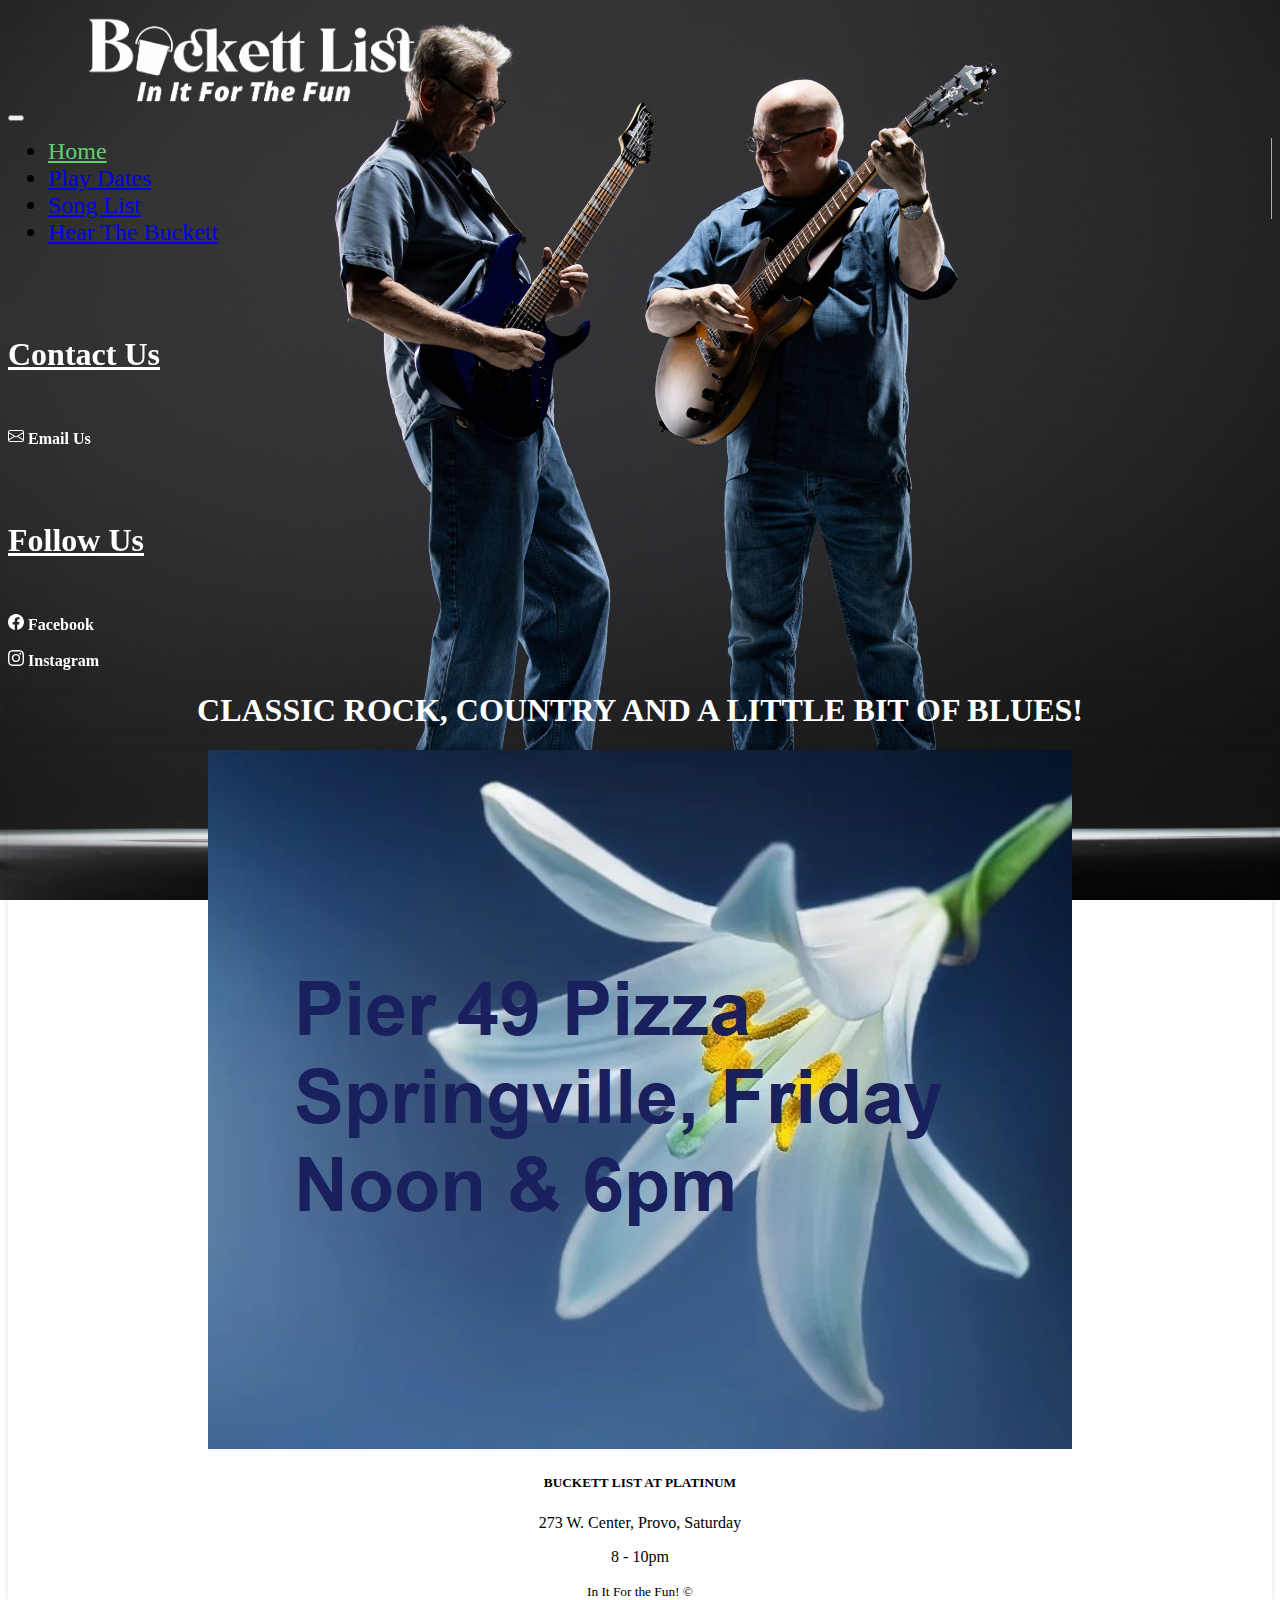
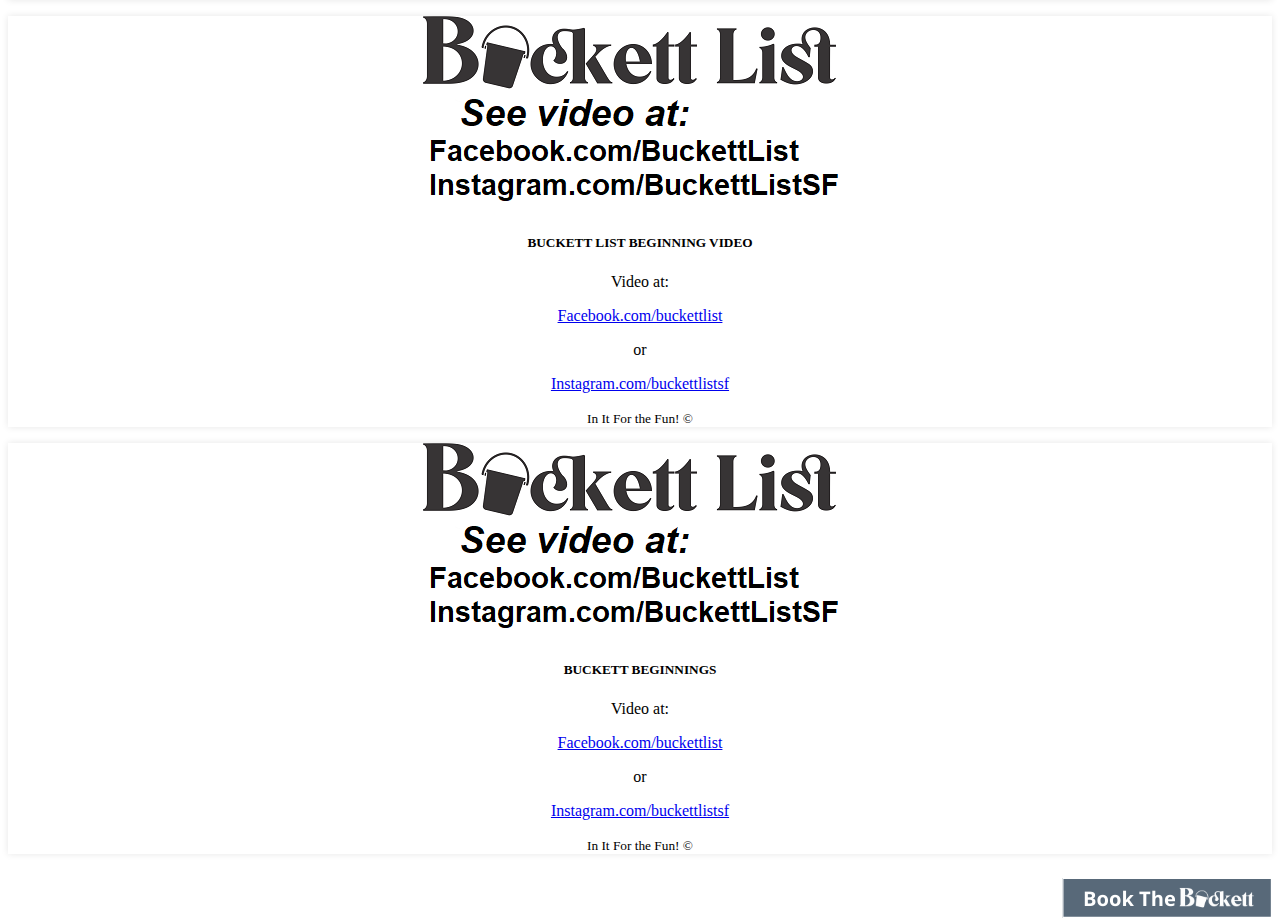
<file: index.html>
<!DOCTYPE html>

<html lang="en-US">
    <head>
        <meta charset="UTF-8">
        <title>Buckett List</title>
        <link rel="stylesheet" id="main_css" href="css/index.css" media="all">
        <script src="js/index.js"></script>
        <link href="https://cdn.jsdelivr.net/npm/bootstrap@5.3.0-alpha1/dist/css/bootstrap.min.css" rel="stylesheet" integrity="sha384-GLhlTQ8iRABdZLl6O3oVMWSktQOp6b7In1Zl3/Jr59b6EGGoI1aFkw7cmDA6j6gD" crossorigin="anonymous">
        <script src="https://cdn.jsdelivr.net/npm/bootstrap@5.3.0-alpha1/dist/js/bootstrap.bundle.min.js" integrity="sha384-w76AqPfDkMBDXo30jS1Sgez6pr3x5MlQ1ZAGC+nuZB+EYdgRZgiwxhTBTkF7CXvN" crossorigin="anonymous"></script>
    </head>
    <body>
        <nav class="navbar navbar-expand-lg" data-bs-theme="dark">
            <div class="container-fluid">
                <button class="navbar-toggler" type="button" data-bs-toggle="collapse" data-bs-target="#mainNavbar" aria-controls="mainNavbar" aria-expanded="false" aria-label="Toggle navigation">
                    <span class="navbar-toggler-icon"></span>
                </button>
              <a class="navbar-brand" href="#">
                <img width="454" height="110" src="img/In_It_For_The_Fun_-_Indented_and_Italicized-removebg-preview.png">
              </a>
              <div class="collapse navbar-collapse" id="mainNavbar">
                <ul class="navbar-nav me-auto mb-2 mb-lg-0">
                  <li class="nav-item">
                    <a class="nav-link active" aria-current="page" href="#">Home</a>
                  </li>
                  <li class="nav-item">
                    <a class="nav-link" href="come-see-us.html">Play Dates</a>
                  </li>
                  <li class="nav-item">
                    <a class="nav-link" href="song-list.html">Song List</a>
                  </li>
                  <li class="nav-item">
                    <a class="nav-link" href="demos.html">Hear The Buckett</a>
                  </li>
                </ul>
              </div>
            </div>
          </nav>

          <div class="container">
            <div class="row">
                <div class="col-md-3">
                    <div class="sticky-div">
                        <h1>Contact Us</h1>

                        <br>

                        <p>
                            <svg xmlns="http://www.w3.org/2000/svg" width="16" height="16" fill="currentColor" class="bi bi-envelope" viewBox="0 0 16 16">
                            <path d="M0 4a2 2 0 0 1 2-2h12a2 2 0 0 1 2 2v8a2 2 0 0 1-2 2H2a2 2 0 0 1-2-2V4Zm2-1a1 1 0 0 0-1 1v.217l7 4.2 7-4.2V4a1 1 0 0 0-1-1H2Zm13 2.383-4.708 2.825L15 11.105V5.383Zm-.034 6.876-5.64-3.471L8 9.583l-1.326-.795-5.64 3.47A1 1 0 0 0 2 13h12a1 1 0 0 0 .966-.741ZM1 11.105l4.708-2.897L1 5.383v5.722Z"/>
                            </svg>
                            <a class="contact-link" href="mailto:buckettlistsf@gmail.com">Email Us</a>
                        </p>

                        <br><br>

                        <h1>Follow Us</h1>

                        <br>    

                        <p>
                            <svg xmlns="http://www.w3.org/2000/svg" width="16" height="16" fill="currentColor" class="bi bi-facebook" viewBox="0 0 16 16">
                            <path d="M16 8.049c0-4.446-3.582-8.05-8-8.05C3.58 0-.002 3.603-.002 8.05c0 4.017 2.926 7.347 6.75 7.951v-5.625h-2.03V8.05H6.75V6.275c0-2.017 1.195-3.131 3.022-3.131.876 0 1.791.157 1.791.157v1.98h-1.009c-.993 0-1.303.621-1.303 1.258v1.51h2.218l-.354 2.326H9.25V16c3.824-.604 6.75-3.934 6.75-7.951z"/>
                            </svg>
                            <a class="contact-link" href="https://www.facebook.com/BuckettList">Facebook</a>
                        </p>

                        <p>
                            <svg xmlns="http://www.w3.org/2000/svg" width="16" height="16" fill="currentColor" class="bi bi-instagram" viewBox="0 0 16 16">
                            <path d="M8 0C5.829 0 5.556.01 4.703.048 3.85.088 3.269.222 2.76.42a3.917 3.917 0 0 0-1.417.923A3.927 3.927 0 0 0 .42 2.76C.222 3.268.087 3.85.048 4.7.01 5.555 0 5.827 0 8.001c0 2.172.01 2.444.048 3.297.04.852.174 1.433.372 1.942.205.526.478.972.923 1.417.444.445.89.719 1.416.923.51.198 1.09.333 1.942.372C5.555 15.99 5.827 16 8 16s2.444-.01 3.298-.048c.851-.04 1.434-.174 1.943-.372a3.916 3.916 0 0 0 1.416-.923c.445-.445.718-.891.923-1.417.197-.509.332-1.09.372-1.942C15.99 10.445 16 10.173 16 8s-.01-2.445-.048-3.299c-.04-.851-.175-1.433-.372-1.941a3.926 3.926 0 0 0-.923-1.417A3.911 3.911 0 0 0 13.24.42c-.51-.198-1.092-.333-1.943-.372C10.443.01 10.172 0 7.998 0h.003zm-.717 1.442h.718c2.136 0 2.389.007 3.232.046.78.035 1.204.166 1.486.275.373.145.64.319.92.599.28.28.453.546.598.92.11.281.24.705.275 1.485.039.843.047 1.096.047 3.231s-.008 2.389-.047 3.232c-.035.78-.166 1.203-.275 1.485a2.47 2.47 0 0 1-.599.919c-.28.28-.546.453-.92.598-.28.11-.704.24-1.485.276-.843.038-1.096.047-3.232.047s-2.39-.009-3.233-.047c-.78-.036-1.203-.166-1.485-.276a2.478 2.478 0 0 1-.92-.598 2.48 2.48 0 0 1-.6-.92c-.109-.281-.24-.705-.275-1.485-.038-.843-.046-1.096-.046-3.233 0-2.136.008-2.388.046-3.231.036-.78.166-1.204.276-1.486.145-.373.319-.64.599-.92.28-.28.546-.453.92-.598.282-.11.705-.24 1.485-.276.738-.034 1.024-.044 2.515-.045v.002zm4.988 1.328a.96.96 0 1 0 0 1.92.96.96 0 0 0 0-1.92zm-4.27 1.122a4.109 4.109 0 1 0 0 8.217 4.109 4.109 0 0 0 0-8.217zm0 1.441a2.667 2.667 0 1 1 0 5.334 2.667 2.667 0 0 1 0-5.334z"/>
                            </svg>
                            <a class="contact-link" href="https://www.instagram.com/BuckettListSF">Instagram</a>
                        </p>
                    </div>
                </div>

                <div class="col-md-6 center">

                    <div class="card text-bg-dark">
                        <div class="card-body">
                            <h1 class="center no-underline">CLASSIC ROCK, COUNTRY AND A LITTLE BIT OF BLUES!</h1>
                        </div>
                    </div>

                     <div class="card mb-3 col-md-12 event-post">
                        <div class="row g-0">
                          <div class="col-md-4">
                            <img src="img/Buckett-Spring2.jpg" class="img-fluid rounded-start" alt="...">
                          </div>
                          <div class="col-md-8">
                            <div class="card-body">
                              <h5 class="card-title">BUCKETT LIST AT PLATINUM</h5>
                              <p class="card-text">273 W. Center, Provo, Saturday</p>
                              <p class="card-text">8 - 10pm</p>
                              <p class="card-text"><small>In It For the Fun! &copy;</small></p>
                            </div>
                          </div>
                        </div>
                    </div>
                    
                    <div class="card mb-3 col-md-12 event-post">
                        <div class="row g-0">
                          <div class="col-md-4">
                            <img src="img/buckett-listSM-black.png" class="img-fluid rounded-start" alt="...">
                          </div>
                          <div class="col-md-8">
                            <div class="card-body">
                              <h5 class="card-title">BUCKETT LIST BEGINNING VIDEO</h5>
                              <p class="card-text">Video at:</p>
                              <p class="card-text"><a href="https://www.facebook.com/BuckettList">Facebook.com/buckettlist</a></p>
                              <p class="card-text">or</p>
                              <p class="card-text"><a href="https://www.instagram.com/BuckettListSF">Instagram.com/buckettlistsf</a></p>
                              <p class="card-text"><small>In It For the Fun! &copy;</small></p>
                            </div>
                          </div>
                        </div>
                    </div>

                    <div class="card mb-3 col-md-12 event-post">
                        <div class="row g-0">
                          <div class="col-md-4">
                            <img src="img/buckett-listSM-black.png" class="img-fluid rounded-start" alt="...">
                          </div>
                          <div class="col-md-8">
                            <div class="card-body">
                              <h5 class="card-title">BUCKETT BEGINNINGS</h5>
                              <p class="card-text">Video at:</p>
                              <p class="card-text"><a href="https://www.facebook.com/BuckettList">Facebook.com/buckettlist</a></p>
                              <p class="card-text">or</p>
                              <p class="card-text"><a href="https://www.instagram.com/BuckettListSF">Instagram.com/buckettlistsf</a></p>
                              <p class="card-text"><small>In It For the Fun! &copy;</small></p>
                            </div>
                          </div>
                        </div>
                    </div>
                    
                </div>

                <div class="col-md-3">
                    <div class="sticky-div">
                        <a href="book-the-buckett.html" class="mb-5" style="float:right;margin-top:0.5em;">
                            <img width="210" height="40" src="img/Book-The-Buckett-Btn-blue.png">
                        </a>
                        <!--
                        <div class="card mb-3 col-md-12 event-post">
                            <div class="row g-0">
                              <div class="col-md-4">
                                <img src="img/Alex-111522.jpg" class="img-fluid rounded-start" alt="...">
                              </div>
                              <div class="col-md-8">
                                <div class="card-body">
                                  <h5 class="card-title">OPEN MIC, BLACK JACK’S</h5>
                                  <p class="card-text">RETURNING IN SEPT.</p>
                                <p class="card-text"><small>In It For the Fun! &copy;</small></p>
                                </div>
                              </div>
                            </div>
                             -->
                        </div>
                    </div>
                </div>
            </div>
          </div>
    </body>
</html>
</file>
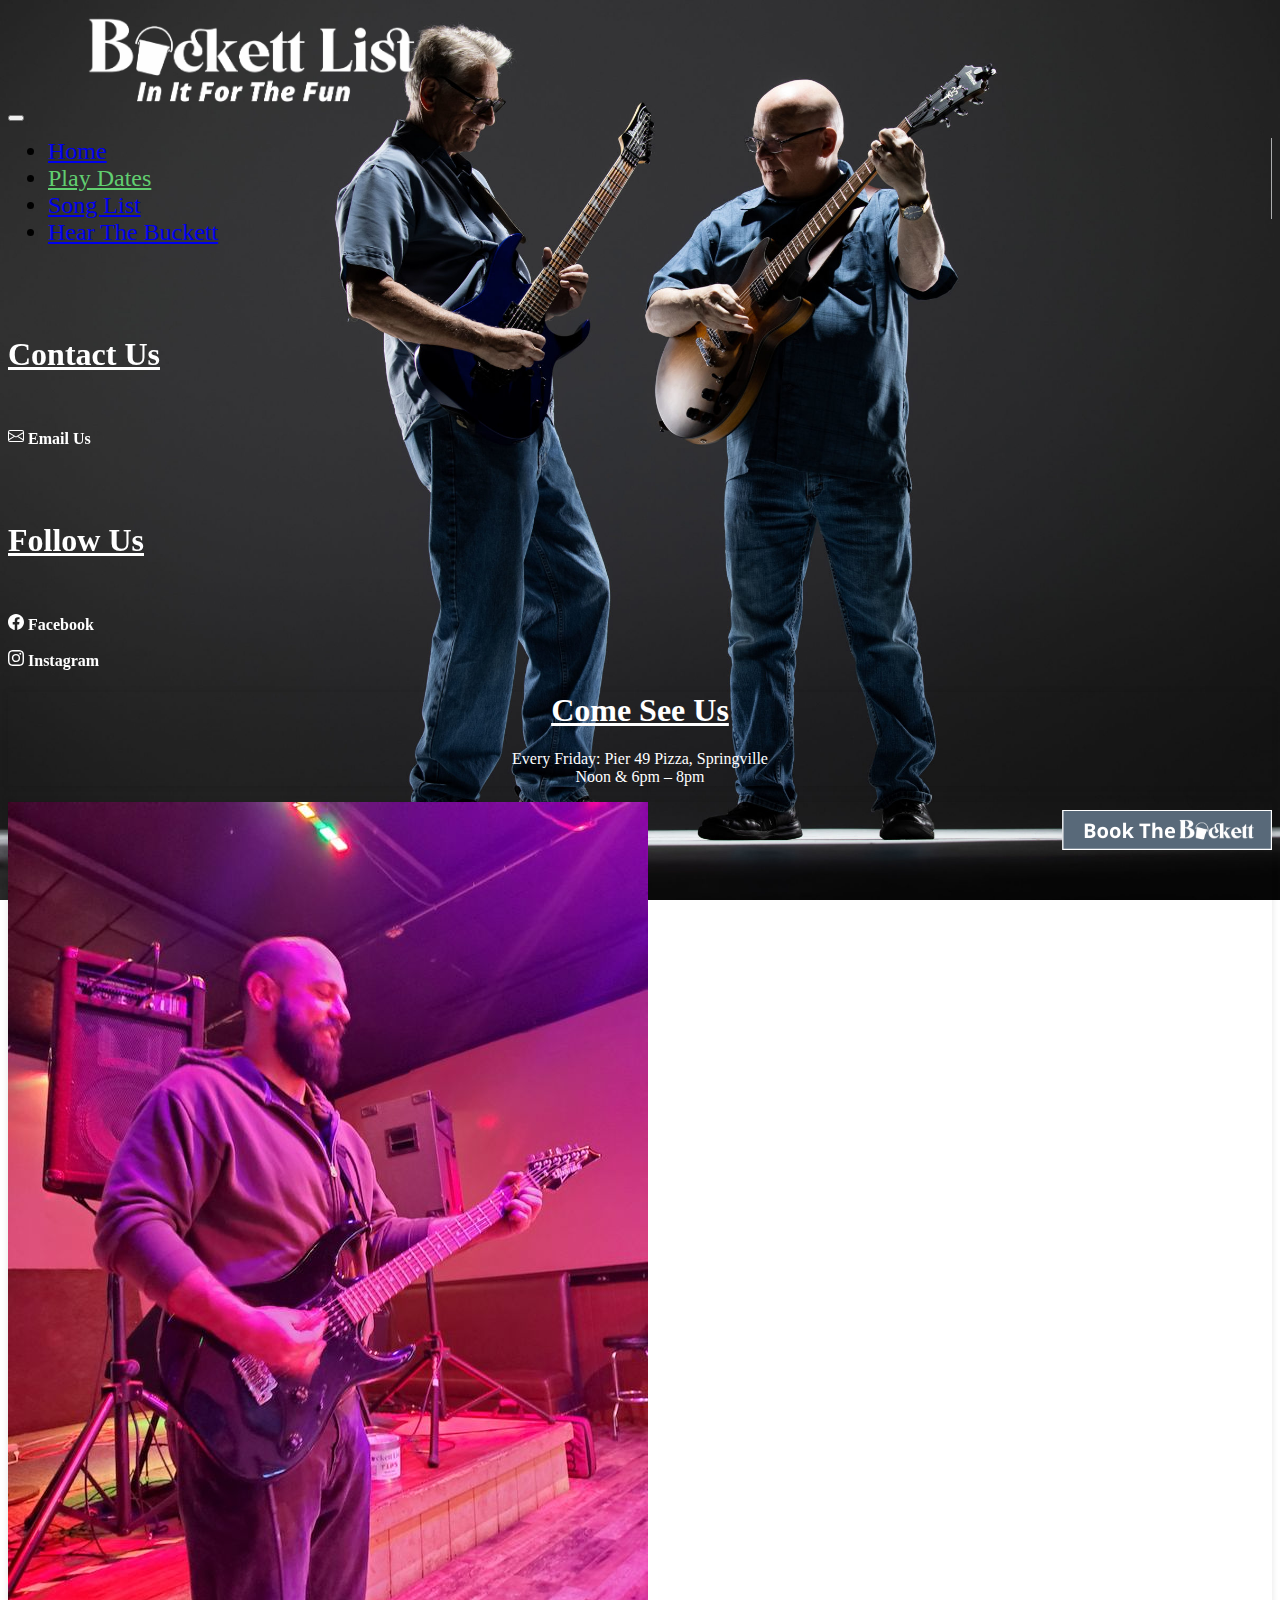
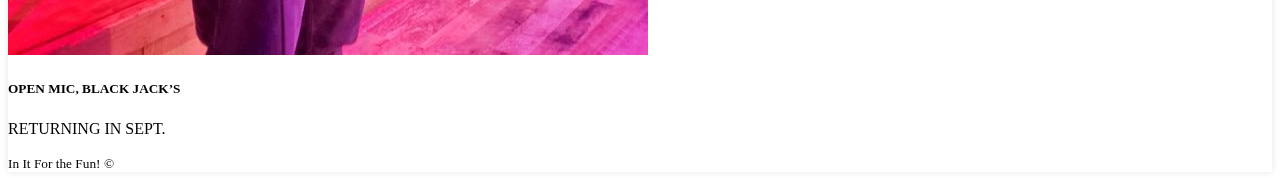
<file: come-see-us.html>
<!DOCTYPE html>

<html lang="en-US">
    <head>
        <meta charset="UTF-8">
        <title>Buckett List</title>
        <link rel="stylesheet" id="main_css" href="css/index.css" media="all">
        <script src="js/index.js"></script>
        <link href="https://cdn.jsdelivr.net/npm/bootstrap@5.3.0-alpha1/dist/css/bootstrap.min.css" rel="stylesheet" integrity="sha384-GLhlTQ8iRABdZLl6O3oVMWSktQOp6b7In1Zl3/Jr59b6EGGoI1aFkw7cmDA6j6gD" crossorigin="anonymous">
        <script src="https://cdn.jsdelivr.net/npm/bootstrap@5.3.0-alpha1/dist/js/bootstrap.bundle.min.js" integrity="sha384-w76AqPfDkMBDXo30jS1Sgez6pr3x5MlQ1ZAGC+nuZB+EYdgRZgiwxhTBTkF7CXvN" crossorigin="anonymous"></script>
    </head>
    <body>
        <nav class="navbar navbar-expand-lg" data-bs-theme="dark">
            <div class="container-fluid">
                <button class="navbar-toggler" type="button" data-bs-toggle="collapse" data-bs-target="#mainNavbar" aria-controls="mainNavbar" aria-expanded="false" aria-label="Toggle navigation">
                    <span class="navbar-toggler-icon"></span>
                </button>
              <a class="navbar-brand" href="#">
                <img width="454" height="110" src="img/In_It_For_The_Fun_-_Indented_and_Italicized-removebg-preview.png">
              </a>
              <div class="collapse navbar-collapse" id="mainNavbar">
                <ul class="navbar-nav me-auto mb-2 mb-lg-0">
                  <li class="nav-item">
                    <a class="nav-link" aria-current="page" href="index.html">Home</a>
                  </li>
                  <li class="nav-item">
                    <a class="nav-link active" href="#">Play Dates</a>
                  </li>
                  <li class="nav-item">
                    <a class="nav-link" href="song-list.html">Song List</a>
                  </li>
                  <li class="nav-item">
                    <a class="nav-link" href="demos.html">Hear The Buckett</a>
                  </li>
                </ul>
              </div>
            </div>
          </nav>

          <div class="container">
            <div class="row">
                <div class="col-md-3">
                  <div class="sticky-div">
                    <h1>Contact Us</h1>

                    <br>

                    <p>
                        <svg xmlns="http://www.w3.org/2000/svg" width="16" height="16" fill="currentColor" class="bi bi-envelope" viewBox="0 0 16 16">
                        <path d="M0 4a2 2 0 0 1 2-2h12a2 2 0 0 1 2 2v8a2 2 0 0 1-2 2H2a2 2 0 0 1-2-2V4Zm2-1a1 1 0 0 0-1 1v.217l7 4.2 7-4.2V4a1 1 0 0 0-1-1H2Zm13 2.383-4.708 2.825L15 11.105V5.383Zm-.034 6.876-5.64-3.471L8 9.583l-1.326-.795-5.64 3.47A1 1 0 0 0 2 13h12a1 1 0 0 0 .966-.741ZM1 11.105l4.708-2.897L1 5.383v5.722Z"/>
                        </svg>
                        <a class="contact-link" href="mailto:buckettlistsf@gmail.com">Email Us</a>
                    </p>

                    <br><br>

                    <h1>Follow Us</h1>

                    <br>    

                    <p>
                        <svg xmlns="http://www.w3.org/2000/svg" width="16" height="16" fill="currentColor" class="bi bi-facebook" viewBox="0 0 16 16">
                        <path d="M16 8.049c0-4.446-3.582-8.05-8-8.05C3.58 0-.002 3.603-.002 8.05c0 4.017 2.926 7.347 6.75 7.951v-5.625h-2.03V8.05H6.75V6.275c0-2.017 1.195-3.131 3.022-3.131.876 0 1.791.157 1.791.157v1.98h-1.009c-.993 0-1.303.621-1.303 1.258v1.51h2.218l-.354 2.326H9.25V16c3.824-.604 6.75-3.934 6.75-7.951z"/>
                        </svg>
                        <a class="contact-link" href="https://www.facebook.com/BuckettList">Facebook</a>
                    </p>

                    <p>
                        <svg xmlns="http://www.w3.org/2000/svg" width="16" height="16" fill="currentColor" class="bi bi-instagram" viewBox="0 0 16 16">
                        <path d="M8 0C5.829 0 5.556.01 4.703.048 3.85.088 3.269.222 2.76.42a3.917 3.917 0 0 0-1.417.923A3.927 3.927 0 0 0 .42 2.76C.222 3.268.087 3.85.048 4.7.01 5.555 0 5.827 0 8.001c0 2.172.01 2.444.048 3.297.04.852.174 1.433.372 1.942.205.526.478.972.923 1.417.444.445.89.719 1.416.923.51.198 1.09.333 1.942.372C5.555 15.99 5.827 16 8 16s2.444-.01 3.298-.048c.851-.04 1.434-.174 1.943-.372a3.916 3.916 0 0 0 1.416-.923c.445-.445.718-.891.923-1.417.197-.509.332-1.09.372-1.942C15.99 10.445 16 10.173 16 8s-.01-2.445-.048-3.299c-.04-.851-.175-1.433-.372-1.941a3.926 3.926 0 0 0-.923-1.417A3.911 3.911 0 0 0 13.24.42c-.51-.198-1.092-.333-1.943-.372C10.443.01 10.172 0 7.998 0h.003zm-.717 1.442h.718c2.136 0 2.389.007 3.232.046.78.035 1.204.166 1.486.275.373.145.64.319.92.599.28.28.453.546.598.92.11.281.24.705.275 1.485.039.843.047 1.096.047 3.231s-.008 2.389-.047 3.232c-.035.78-.166 1.203-.275 1.485a2.47 2.47 0 0 1-.599.919c-.28.28-.546.453-.92.598-.28.11-.704.24-1.485.276-.843.038-1.096.047-3.232.047s-2.39-.009-3.233-.047c-.78-.036-1.203-.166-1.485-.276a2.478 2.478 0 0 1-.92-.598 2.48 2.48 0 0 1-.6-.92c-.109-.281-.24-.705-.275-1.485-.038-.843-.046-1.096-.046-3.233 0-2.136.008-2.388.046-3.231.036-.78.166-1.204.276-1.486.145-.373.319-.64.599-.92.28-.28.546-.453.92-.598.282-.11.705-.24 1.485-.276.738-.034 1.024-.044 2.515-.045v.002zm4.988 1.328a.96.96 0 1 0 0 1.92.96.96 0 0 0 0-1.92zm-4.27 1.122a4.109 4.109 0 1 0 0 8.217 4.109 4.109 0 0 0 0-8.217zm0 1.441a2.667 2.667 0 1 1 0 5.334 2.667 2.667 0 0 1 0-5.334z"/>
                        </svg>
                        <a class="contact-link" href="https://www.instagram.com/BuckettListSF">Instagram</a>
                    </p>
                  </div>
                </div>

                <div class="col-md-6">
                  <div class="card text-bg-dark">
                    <div class="card-body">
                        <h1 class="center">Come See Us</h1>
                        <p class="center">
                          Every Friday: Pier 49 Pizza, Springville
                          <br>
                          Noon & 6pm – 8pm
                        </p>
                    </div>
                  </div>
                </div>

                <div class="col-md-3">
                  <div class="sticky-div">
                    <a href="book-the-buckett.html" class="mb-5" style="float:right;margin-top:0.5em;">
                        <img width="210" height="40" src="img/Book-The-Buckett-Btn-blue.png">
                    </a>

                    <div class="card mb-3 col-md-12 event-post">
                        <div class="row g-0">
                          <div class="col-md-4">
                            <img src="img/Alex-111522.jpg" class="img-fluid rounded-start" alt="...">
                          </div>
                          <div class="col-md-8">
                            <div class="card-body">
                              <h5 class="card-title">OPEN MIC, BLACK JACK’S</h5>
                              <p class="card-text">RETURNING IN SEPT.</p>
                            <p class="card-text"><small>In It For the Fun! &copy;</small></p>
                            </div>
                          </div>
                        </div>
                    </div>
                  </div>
                </div>
            </div>
          </div>
    </body>
</html>
</file>
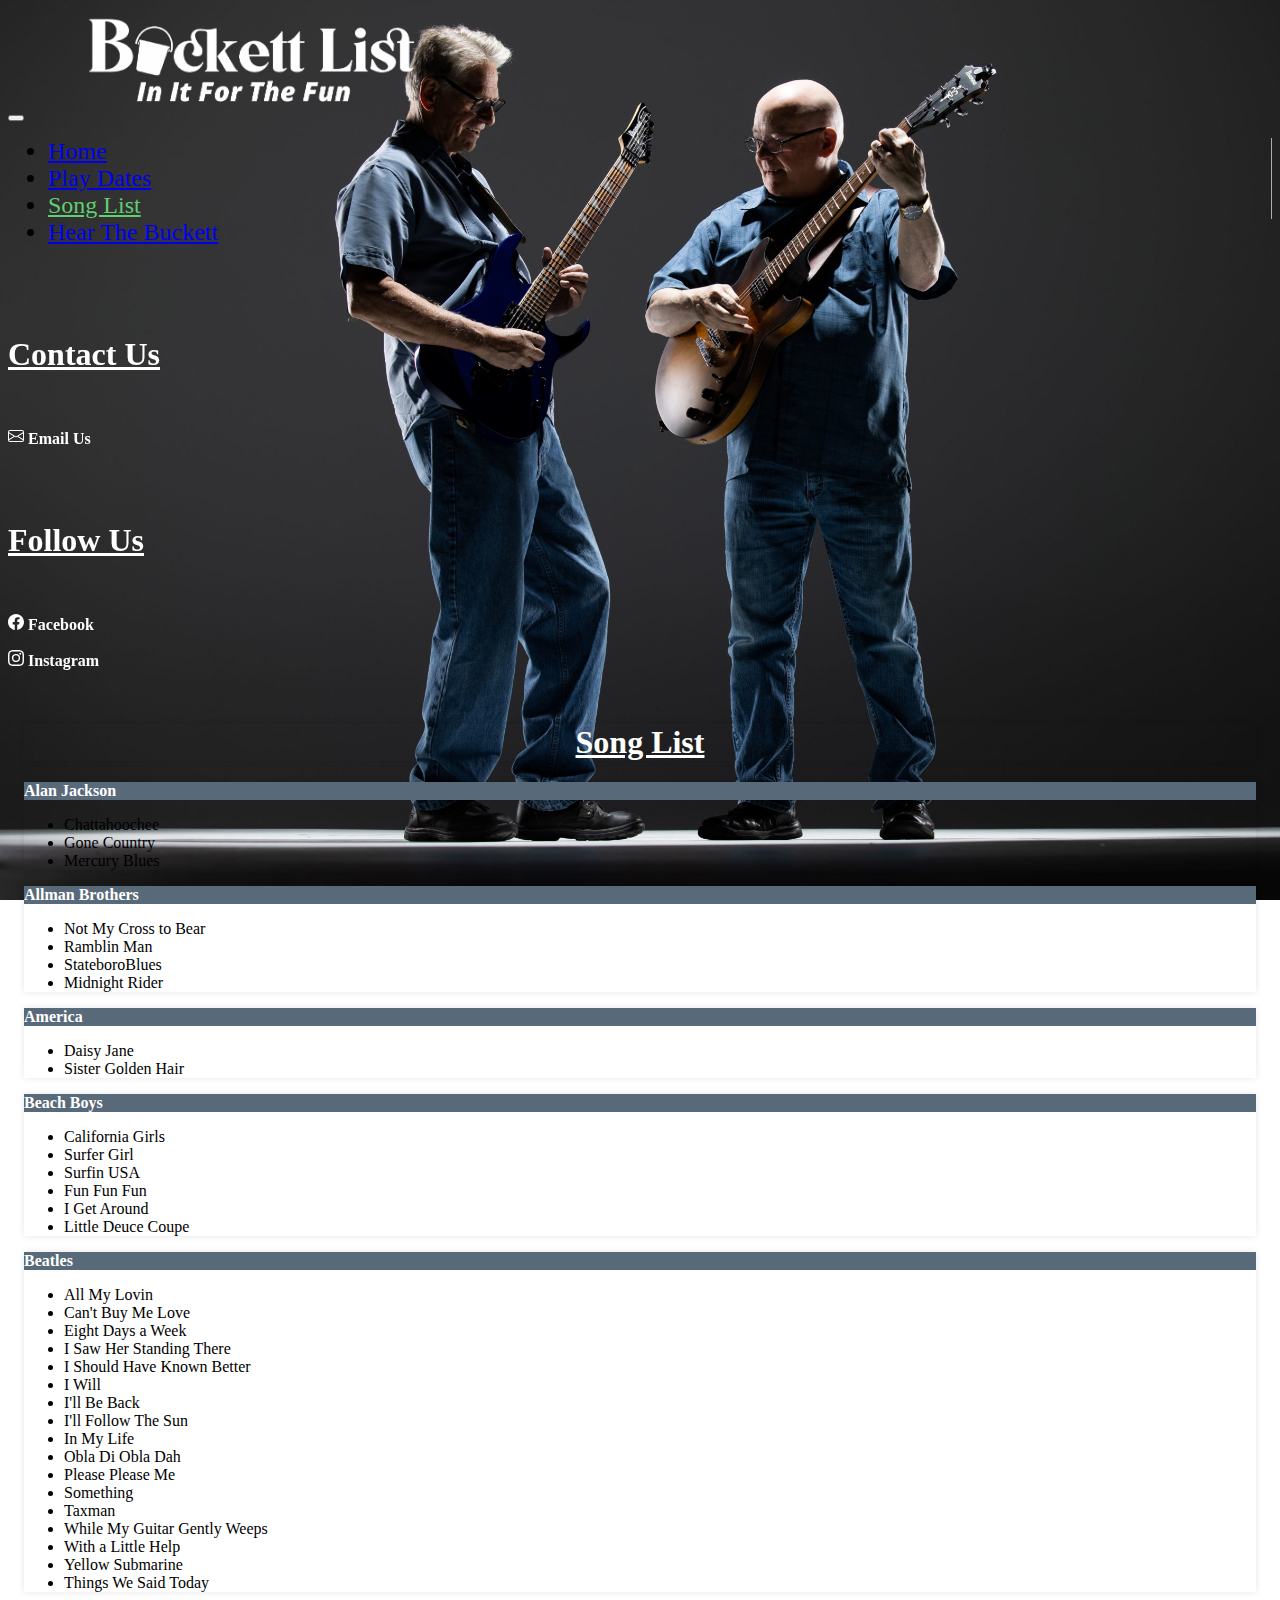
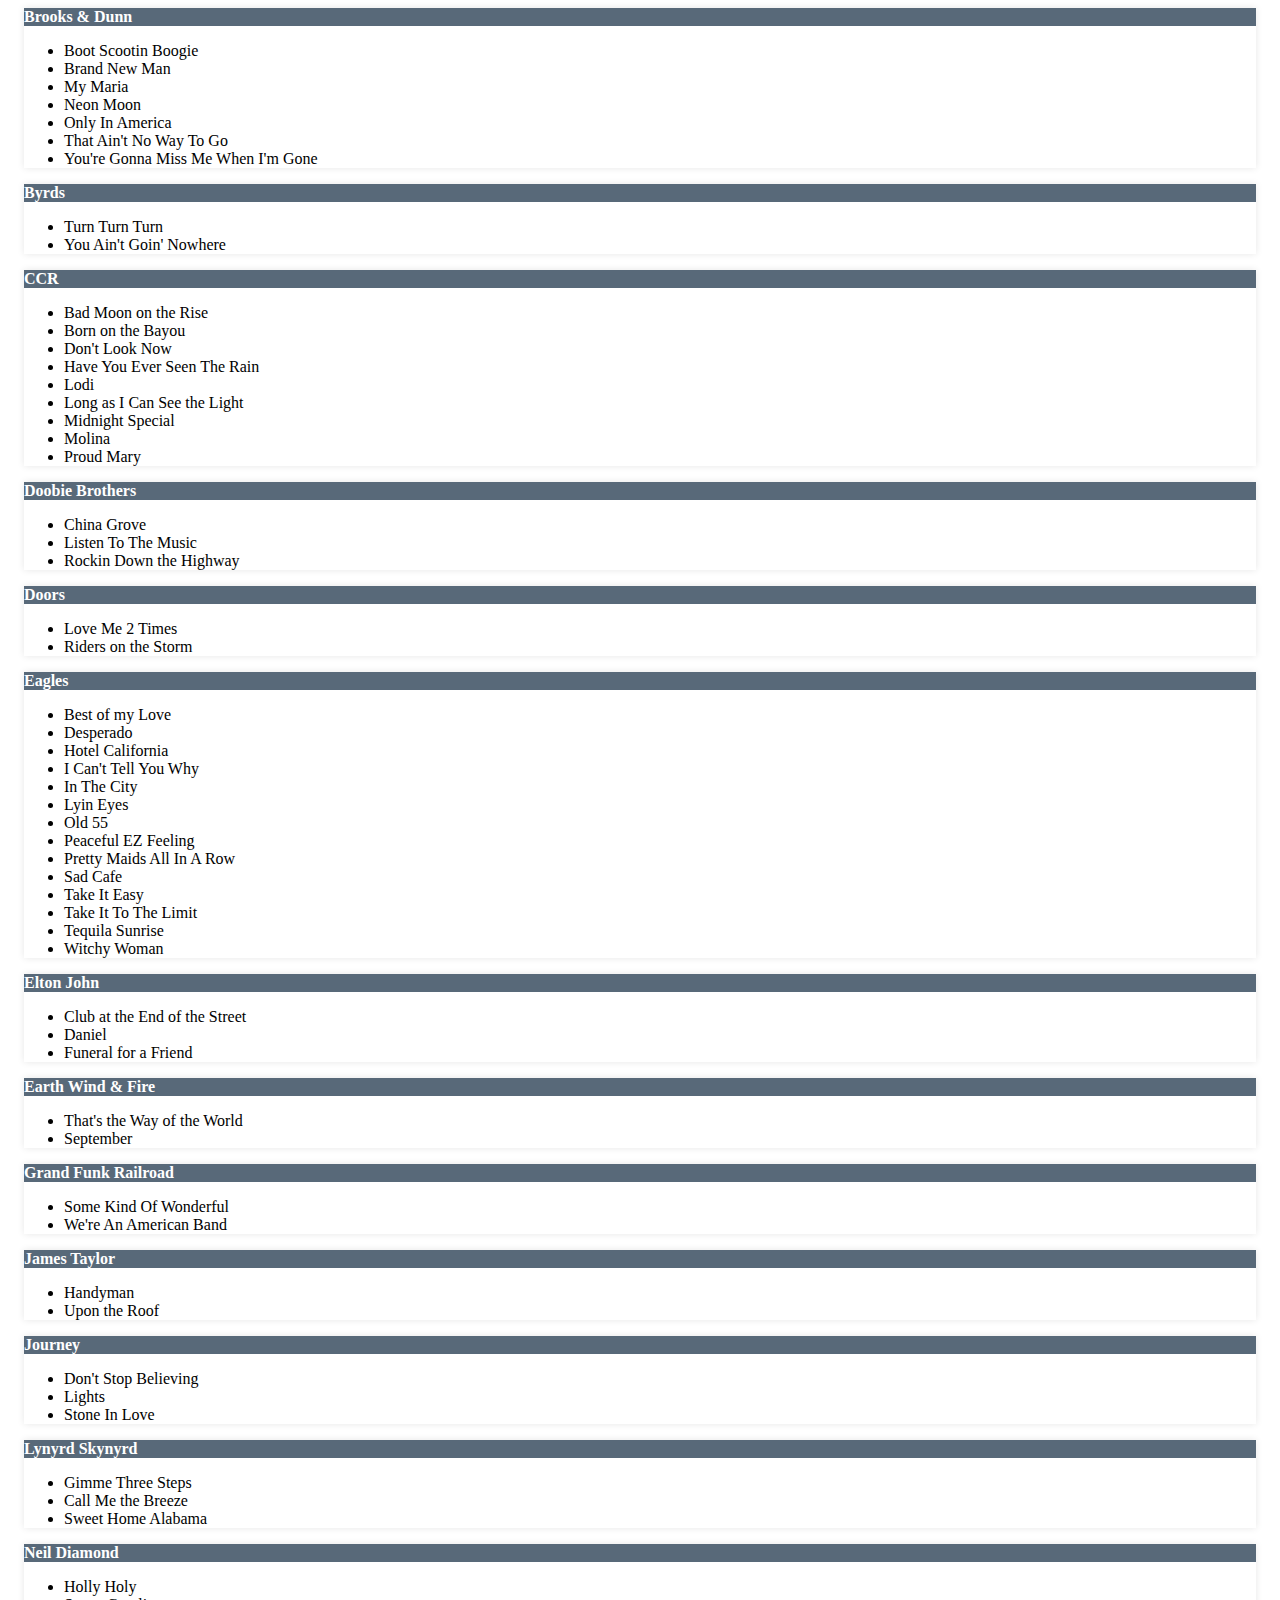
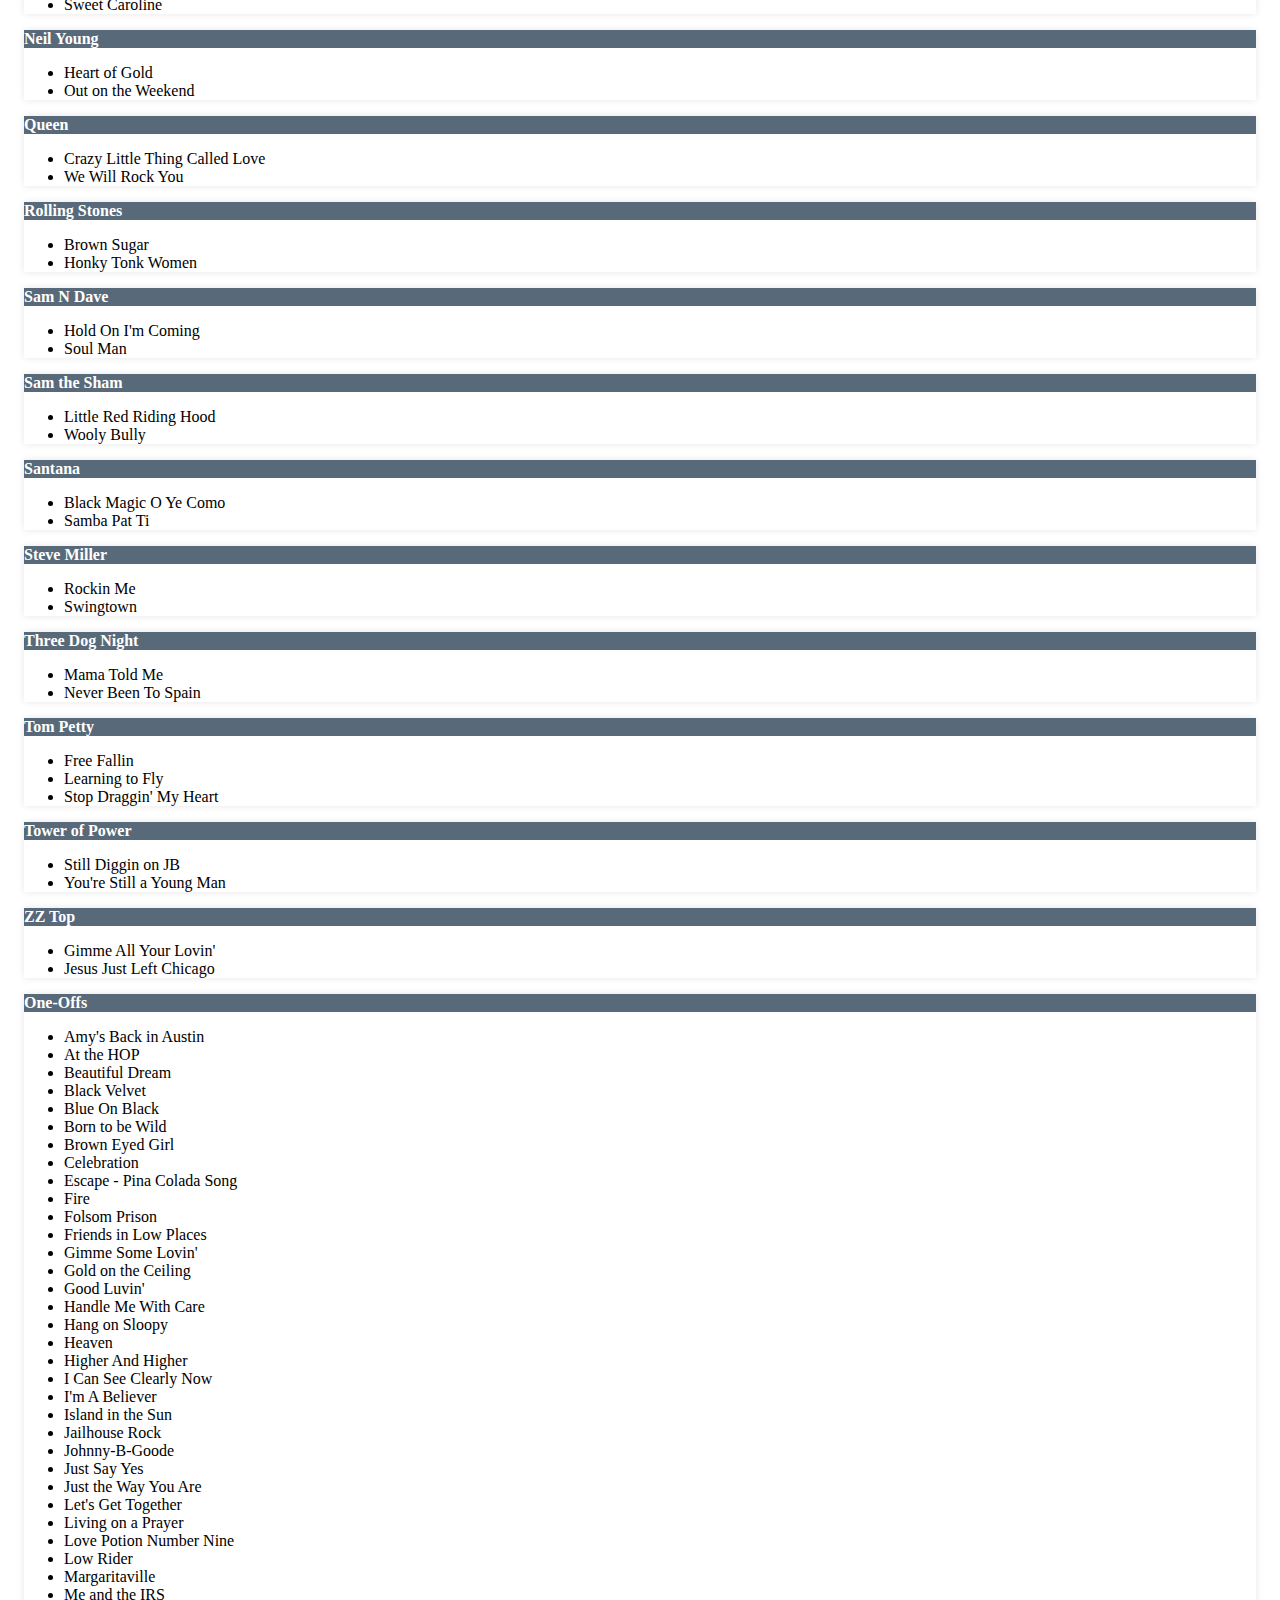
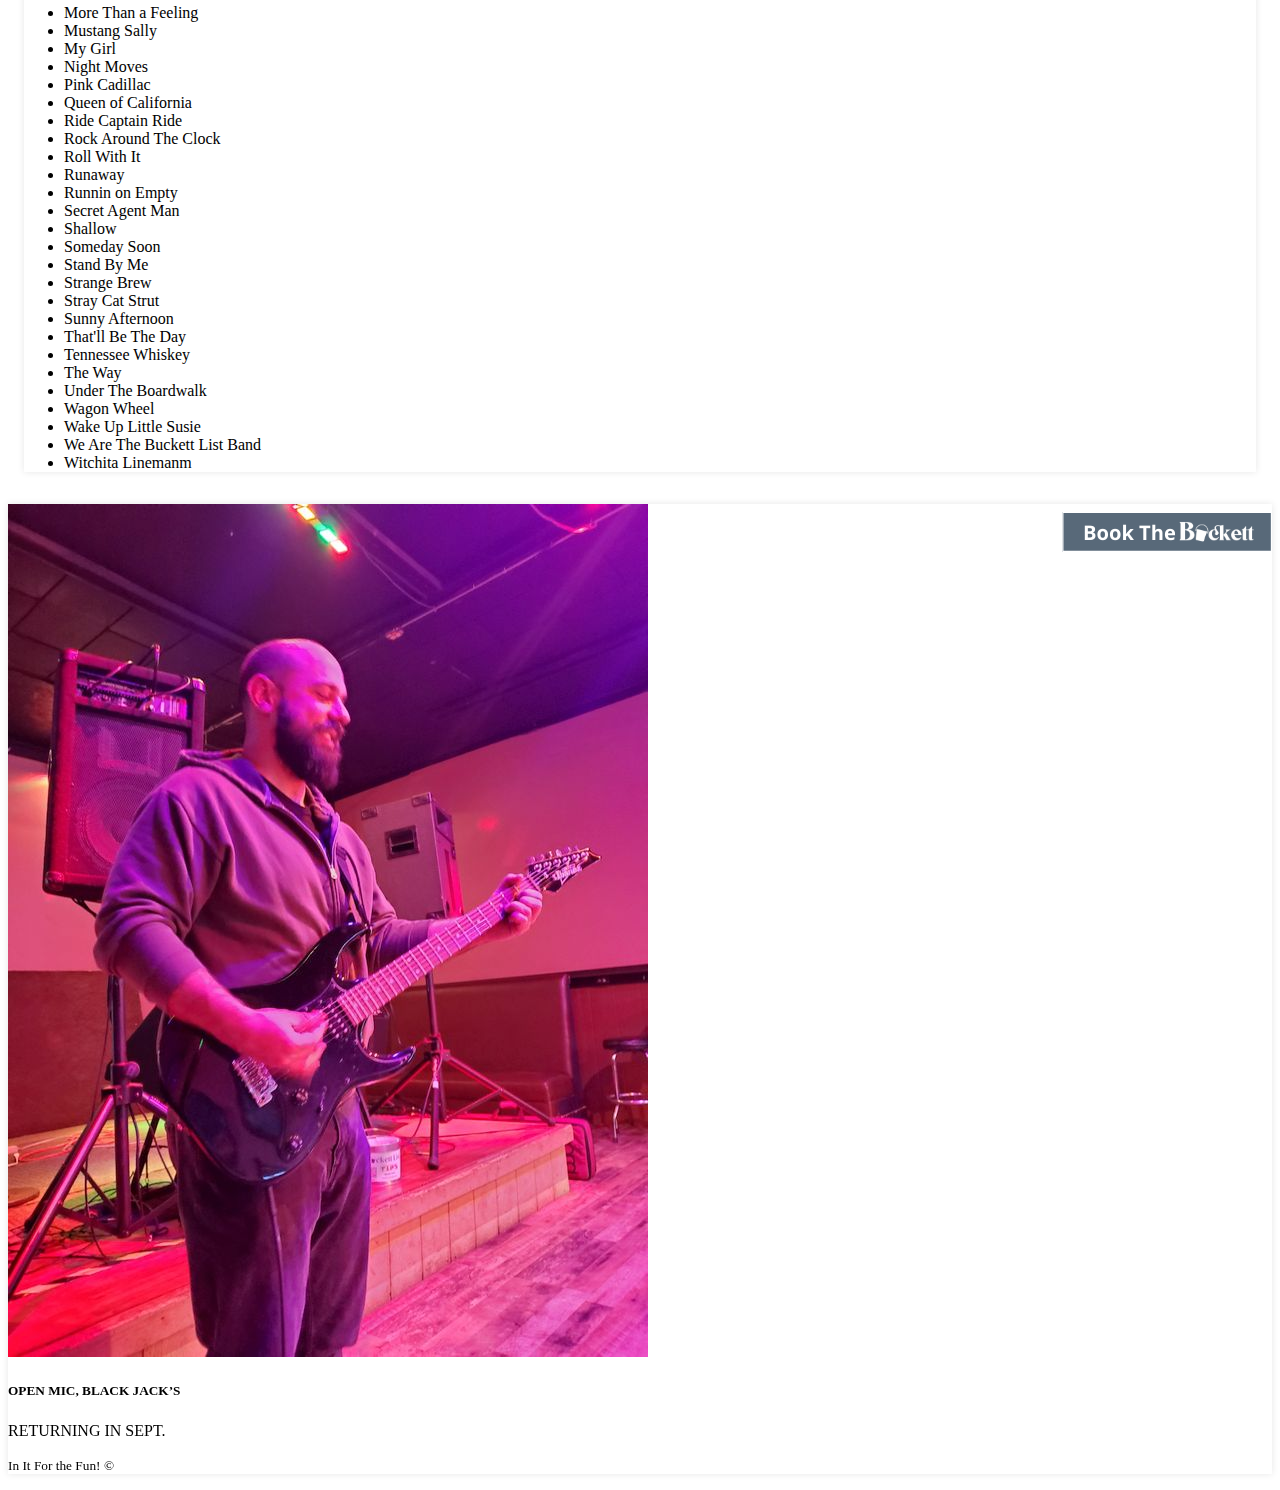
<file: song-list.html>
<!DOCTYPE html>

<html lang="en-US">
    <head>
        <meta charset="UTF-8">
        <title>Buckett List</title>
        <link rel="stylesheet" id="main_css" href="css/index.css" media="all">
        <script src="js/index.js"></script>
        <link href="https://cdn.jsdelivr.net/npm/bootstrap@5.3.0-alpha1/dist/css/bootstrap.min.css" rel="stylesheet" integrity="sha384-GLhlTQ8iRABdZLl6O3oVMWSktQOp6b7In1Zl3/Jr59b6EGGoI1aFkw7cmDA6j6gD" crossorigin="anonymous">
        <script src="https://cdn.jsdelivr.net/npm/bootstrap@5.3.0-alpha1/dist/js/bootstrap.bundle.min.js" integrity="sha384-w76AqPfDkMBDXo30jS1Sgez6pr3x5MlQ1ZAGC+nuZB+EYdgRZgiwxhTBTkF7CXvN" crossorigin="anonymous"></script>
    </head>
    <body>
        <nav class="navbar navbar-expand-lg" data-bs-theme="dark">
            <div class="container-fluid">
                <button class="navbar-toggler" type="button" data-bs-toggle="collapse" data-bs-target="#mainNavbar" aria-controls="mainNavbar" aria-expanded="false" aria-label="Toggle navigation">
                    <span class="navbar-toggler-icon"></span>
                </button>
              <a class="navbar-brand" href="#">
                <img width="454" height="110" src="img/In_It_For_The_Fun_-_Indented_and_Italicized-removebg-preview.png">
              </a>
              <div class="collapse navbar-collapse" id="mainNavbar">
                <ul class="navbar-nav me-auto mb-2 mb-lg-0">
                  <li class="nav-item">
                    <a class="nav-link" aria-current="page" href="index.html">Home</a>
                  </li>
                  <li class="nav-item">
                    <a class="nav-link" href="come-see-us.html">Play Dates</a>
                  </li>
                  <li class="nav-item">
                    <a class="nav-link active" href="#">Song List</a>
                  </li>
                  <li class="nav-item">
                    <a class="nav-link" href="demos.html">Hear The Buckett</a>
                  </li>
                </ul>
              </div>
            </div>
          </nav>

          <div class="container">
            <div class="row">
              <div class="col-md-2">
                <div class="sticky-div">
                  <h1>Contact Us</h1>

                  <br>

                  <p>
                      <svg xmlns="http://www.w3.org/2000/svg" width="16" height="16" fill="currentColor" class="bi bi-envelope" viewBox="0 0 16 16">
                      <path d="M0 4a2 2 0 0 1 2-2h12a2 2 0 0 1 2 2v8a2 2 0 0 1-2 2H2a2 2 0 0 1-2-2V4Zm2-1a1 1 0 0 0-1 1v.217l7 4.2 7-4.2V4a1 1 0 0 0-1-1H2Zm13 2.383-4.708 2.825L15 11.105V5.383Zm-.034 6.876-5.64-3.471L8 9.583l-1.326-.795-5.64 3.47A1 1 0 0 0 2 13h12a1 1 0 0 0 .966-.741ZM1 11.105l4.708-2.897L1 5.383v5.722Z"/>
                      </svg>
                      <a class="contact-link" href="mailto:buckettlistsf@gmail.com">Email Us</a>
                  </p>

                  <br><br>

                  <h1>Follow Us</h1>

                  <br>    

                  <p>
                      <svg xmlns="http://www.w3.org/2000/svg" width="16" height="16" fill="currentColor" class="bi bi-facebook" viewBox="0 0 16 16">
                      <path d="M16 8.049c0-4.446-3.582-8.05-8-8.05C3.58 0-.002 3.603-.002 8.05c0 4.017 2.926 7.347 6.75 7.951v-5.625h-2.03V8.05H6.75V6.275c0-2.017 1.195-3.131 3.022-3.131.876 0 1.791.157 1.791.157v1.98h-1.009c-.993 0-1.303.621-1.303 1.258v1.51h2.218l-.354 2.326H9.25V16c3.824-.604 6.75-3.934 6.75-7.951z"/>
                      </svg>
                      <a class="contact-link" href="https://www.facebook.com/BuckettList">Facebook</a>
                  </p>

                  <p>
                      <svg xmlns="http://www.w3.org/2000/svg" width="16" height="16" fill="currentColor" class="bi bi-instagram" viewBox="0 0 16 16">
                      <path d="M8 0C5.829 0 5.556.01 4.703.048 3.85.088 3.269.222 2.76.42a3.917 3.917 0 0 0-1.417.923A3.927 3.927 0 0 0 .42 2.76C.222 3.268.087 3.85.048 4.7.01 5.555 0 5.827 0 8.001c0 2.172.01 2.444.048 3.297.04.852.174 1.433.372 1.942.205.526.478.972.923 1.417.444.445.89.719 1.416.923.51.198 1.09.333 1.942.372C5.555 15.99 5.827 16 8 16s2.444-.01 3.298-.048c.851-.04 1.434-.174 1.943-.372a3.916 3.916 0 0 0 1.416-.923c.445-.445.718-.891.923-1.417.197-.509.332-1.09.372-1.942C15.99 10.445 16 10.173 16 8s-.01-2.445-.048-3.299c-.04-.851-.175-1.433-.372-1.941a3.926 3.926 0 0 0-.923-1.417A3.911 3.911 0 0 0 13.24.42c-.51-.198-1.092-.333-1.943-.372C10.443.01 10.172 0 7.998 0h.003zm-.717 1.442h.718c2.136 0 2.389.007 3.232.046.78.035 1.204.166 1.486.275.373.145.64.319.92.599.28.28.453.546.598.92.11.281.24.705.275 1.485.039.843.047 1.096.047 3.231s-.008 2.389-.047 3.232c-.035.78-.166 1.203-.275 1.485a2.47 2.47 0 0 1-.599.919c-.28.28-.546.453-.92.598-.28.11-.704.24-1.485.276-.843.038-1.096.047-3.232.047s-2.39-.009-3.233-.047c-.78-.036-1.203-.166-1.485-.276a2.478 2.478 0 0 1-.92-.598 2.48 2.48 0 0 1-.6-.92c-.109-.281-.24-.705-.275-1.485-.038-.843-.046-1.096-.046-3.233 0-2.136.008-2.388.046-3.231.036-.78.166-1.204.276-1.486.145-.373.319-.64.599-.92.28-.28.546-.453.92-.598.282-.11.705-.24 1.485-.276.738-.034 1.024-.044 2.515-.045v.002zm4.988 1.328a.96.96 0 1 0 0 1.92.96.96 0 0 0 0-1.92zm-4.27 1.122a4.109 4.109 0 1 0 0 8.217 4.109 4.109 0 0 0 0-8.217zm0 1.441a2.667 2.667 0 1 1 0 5.334 2.667 2.667 0 0 1 0-5.334z"/>
                      </svg>
                      <a class="contact-link" href="https://www.instagram.com/BuckettListSF">Instagram</a>
                  </p>
                </div>
              </div>

              <div class="col-md-8">
                <div id="song-list" class="card">
                  <div class="card text-bg-dark">
                    <div class="card-body">
                        <h1 class="center">Song List</h1>
                    </div>
                  </div>

                  <div class="row">
                    <div class="col">
                      <div class="card song-list-card">
                        <div class="card-header">
                          Alan Jackson
                        </div>
                        <ul class="list-group list-group-flush">
                          <li class="list-group-item">Chattahoochee</li>
                          <li class="list-group-item">Gone Country</li>
                          <li class="list-group-item">Mercury Blues</li>
                        </ul>
                      </div>

                      <div class="card song-list-card">
                        <div class="card-header">
                          Allman Brothers
                        </div>
                        <ul class="list-group list-group-flush">
                          <li class="list-group-item">Not My Cross to Bear</li>
                          <li class="list-group-item">Ramblin Man</li>
                          <li class="list-group-item">StateboroBlues</li>
                          <li class="list-group-item">Midnight Rider</li>
                        </ul>
                      </div>

                      <div class="card song-list-card">
                        <div class="card-header">
                          America
                        </div>
                        <ul class="list-group list-group-flush">
                          <li class="list-group-item">Daisy Jane</li>
                          <li class="list-group-item">Sister Golden Hair</li>
                        </ul>
                      </div>

                      <div class="card song-list-card">
                        <div class="card-header">
                          Beach Boys
                        </div>
                        <ul class="list-group list-group-flush">
                          <li class="list-group-item">California Girls</li>
                          <li class="list-group-item">Surfer Girl</li>
                          <li class="list-group-item">Surfin USA</li>
                          <li class="list-group-item">Fun Fun Fun</li>
                          <li class="list-group-item">I Get Around</li>
                          <li class="list-group-item">Little Deuce Coupe</li>
                        </ul>
                      </div>

                      <div class="card song-list-card">
                        <div class="card-header">
                          Beatles
                        </div>
                        <ul class="list-group list-group-flush">
                          <li class="list-group-item">All My Lovin</li>
                          <li class="list-group-item">Can't Buy Me Love</li>
                          <li class="list-group-item">Eight Days a Week</li>
                          <li class="list-group-item">I Saw Her Standing There</li>
                          <li class="list-group-item">I Should Have Known Better</li>
                          <li class="list-group-item">I Will</li>
                          <li class="list-group-item">I'll Be Back</li>
                          <li class="list-group-item">I'll Follow The Sun</li>
                          <li class="list-group-item">In My Life</li>
                          <li class="list-group-item">Obla Di Obla Dah</li>
                          <li class="list-group-item">Please Please Me</li>
                          <li class="list-group-item">Something</li>
                          <li class="list-group-item">Taxman</li>
                          <li class="list-group-item">While My Guitar Gently Weeps</li>
                          <li class="list-group-item">With a Little Help</li>
                          <li class="list-group-item">Yellow Submarine</li>
                          <li class="list-group-item">Things We Said Today</li>
                        </ul>
                      </div>

                      <div class="card song-list-card">
                        <div class="card-header">
                          Brooks & Dunn
                        </div>
                        <ul class="list-group list-group-flush">
                          <li class="list-group-item">Boot Scootin Boogie</li>
                          <li class="list-group-item">Brand New Man</li>
                          <li class="list-group-item">My Maria</li>
                          <li class="list-group-item">Neon Moon</li>
                          <li class="list-group-item">Only In America</li>
                          <li class="list-group-item">That Ain't No Way To Go</li>
                          <li class="list-group-item">You're Gonna Miss Me When I'm Gone</li>
                        </ul>
                      </div>

                      <div class="card song-list-card">
                        <div class="card-header">
                          Byrds
                        </div>
                        <ul class="list-group list-group-flush">
                          <li class="list-group-item">Turn Turn Turn</li>
                          <li class="list-group-item">You Ain't Goin' Nowhere</li>
                        </ul>
                      </div>
                    </div>

                    <div class="col">
                      <div class="card song-list-card">
                        <div class="card-header">
                          CCR
                        </div>
                        <ul class="list-group list-group-flush">
                          <li class="list-group-item">Bad Moon on the Rise</li>
                          <li class="list-group-item">Born on the Bayou</li>
                          <li class="list-group-item">Don't Look Now</li>
                          <li class="list-group-item">Have You Ever Seen The Rain</li>
                          <li class="list-group-item">Lodi</li>
                          <li class="list-group-item">Long as I Can See the Light</li>
                          <li class="list-group-item">Midnight Special</li>
                          <li class="list-group-item">Molina</li>
                          <li class="list-group-item">Proud Mary</li>
                        </ul>
                      </div>

                      <div class="card song-list-card">
                        <div class="card-header">
                          Doobie Brothers
                        </div>
                        <ul class="list-group list-group-flush">
                          <li class="list-group-item">China Grove</li>
                          <li class="list-group-item">Listen To The Music</li>
                          <li class="list-group-item">Rockin Down the Highway</li>
                        </ul>
                      </div>

                      <div class="card song-list-card">
                        <div class="card-header">
                          Doors
                        </div>
                        <ul class="list-group list-group-flush">
                          <li class="list-group-item">Love Me 2 Times</li>
                          <li class="list-group-item">Riders on the Storm</li>
                        </ul>
                      </div>

                      <div class="card song-list-card">
                        <div class="card-header">
                          Eagles
                        </div>
                        <ul class="list-group list-group-flush">
                          <li class="list-group-item">Best of my Love</li>
                          <li class="list-group-item">Desperado</li>
                          <li class="list-group-item">Hotel California</li>
                          <li class="list-group-item">I Can't Tell You Why</li>
                          <li class="list-group-item">In The City</li>
                          <li class="list-group-item">Lyin Eyes</li>
                          <li class="list-group-item">Old 55</li>
                          <li class="list-group-item">Peaceful EZ Feeling</li>
                          <li class="list-group-item">Pretty Maids All In A Row</li>
                          <li class="list-group-item">Sad Cafe</li>
                          <li class="list-group-item">Take It Easy</li>
                          <li class="list-group-item">Take It To The Limit</li>
                          <li class="list-group-item">Tequila Sunrise</li>
                          <li class="list-group-item">Witchy Woman</li>
                        </ul>
                      </div>

                      <div class="card song-list-card">
                        <div class="card-header">
                          Elton John
                        </div>
                        <ul class="list-group list-group-flush">
                          <li class="list-group-item">Club at the End of the Street</li>
                          <li class="list-group-item">Daniel</li>
                          <li class="list-group-item">Funeral for a Friend</li>
                        </ul>
                      </div>

                      <div class="card song-list-card">
                        <div class="card-header">
                          Earth Wind & Fire
                        </div>
                        <ul class="list-group list-group-flush">
                          <li class="list-group-item">That's the Way of the World</li>
                          <li class="list-group-item">September</li>
                        </ul>
                      </div>

                      <div class="card song-list-card">
                        <div class="card-header">
                          Grand Funk Railroad
                        </div>
                        <ul class="list-group list-group-flush">
                          <li class="list-group-item">Some Kind Of Wonderful</li>
                          <li class="list-group-item">We're An American Band</li>
                        </ul>
                      </div>

                      <div class="card song-list-card">
                        <div class="card-header">
                          James Taylor
                        </div>
                        <ul class="list-group list-group-flush">
                          <li class="list-group-item">Handyman</li>
                          <li class="list-group-item">Upon the Roof</li>
                        </ul>
                      </div>
                    </div>

                    <div class="col">
                      <div class="card song-list-card">
                        <div class="card-header">
                          Journey
                        </div>
                        <ul class="list-group list-group-flush">
                          <li class="list-group-item">Don't Stop Believing</li>
                          <li class="list-group-item">Lights</li>
                          <li class="list-group-item">Stone In Love</li>
                        </ul>
                      </div>

                      <div class="card song-list-card">
                        <div class="card-header">
                          Lynyrd Skynyrd
                        </div>
                        <ul class="list-group list-group-flush">
                          <li class="list-group-item">Gimme Three Steps</li>
                          <li class="list-group-item">Call Me the Breeze</li>
                          <li class="list-group-item">Sweet Home Alabama</li>
                        </ul>
                      </div>

                      <div class="card song-list-card">
                        <div class="card-header">
                          Neil Diamond
                        </div>
                        <ul class="list-group list-group-flush">
                          <li class="list-group-item">Holly Holy</li>
                          <li class="list-group-item">Sweet Caroline</li>
                        </ul>
                      </div>

                      <div class="card song-list-card">
                        <div class="card-header">
                          Neil Young
                        </div>
                        <ul class="list-group list-group-flush">
                          <li class="list-group-item">Heart of Gold</li>
                          <li class="list-group-item">Out on the Weekend</li>
                        </ul>
                      </div>

                      <div class="card song-list-card">
                        <div class="card-header">
                          Queen
                        </div>
                        <ul class="list-group list-group-flush">
                          <li class="list-group-item">Crazy Little Thing Called Love</li>
                          <li class="list-group-item">We Will Rock You</li>
                        </ul>
                      </div>

                      <div class="card song-list-card">
                        <div class="card-header">
                          Rolling Stones
                        </div>
                        <ul class="list-group list-group-flush">
                          <li class="list-group-item">Brown Sugar</li>
                          <li class="list-group-item">Honky Tonk Women</li>
                        </ul>
                      </div>

                      <div class="card song-list-card">
                        <div class="card-header">
                          Sam N Dave
                        </div>
                        <ul class="list-group list-group-flush">
                          <li class="list-group-item">Hold On I'm Coming</li>
                          <li class="list-group-item">Soul Man</li>
                        </ul>
                      </div>

                      <div class="card song-list-card">
                        <div class="card-header">
                          Sam the Sham
                        </div>
                        <ul class="list-group list-group-flush">
                          <li class="list-group-item">Little Red Riding Hood</li>
                          <li class="list-group-item">Wooly Bully</li>
                        </ul>
                      </div>

                      <div class="card song-list-card">
                        <div class="card-header">
                          Santana
                        </div>
                        <ul class="list-group list-group-flush">
                          <li class="list-group-item">Black Magic O Ye Como</li>
                          <li class="list-group-item">Samba Pat Ti</li>
                        </ul>
                      </div>

                      <div class="card song-list-card">
                        <div class="card-header">
                          Steve Miller
                        </div>
                        <ul class="list-group list-group-flush">
                          <li class="list-group-item">Rockin Me</li>
                          <li class="list-group-item">Swingtown</li>
                        </ul>
                      </div>

                      <div class="card song-list-card">
                        <div class="card-header">
                          Three Dog Night
                        </div>
                        <ul class="list-group list-group-flush">
                          <li class="list-group-item">Mama Told Me</li>
                          <li class="list-group-item">Never Been To Spain</li>
                        </ul>
                      </div>

                      <div class="card song-list-card">
                        <div class="card-header">
                          Tom Petty
                        </div>
                        <ul class="list-group list-group-flush">
                          <li class="list-group-item">Free Fallin</li>
                          <li class="list-group-item">Learning to Fly</li>
                          <li class="list-group-item">Stop Draggin' My Heart</li>
                        </ul>
                      </div>

                      <div class="card song-list-card">
                        <div class="card-header">
                          Tower of Power
                        </div>
                        <ul class="list-group list-group-flush">
                          <li class="list-group-item">Still Diggin on JB</li>
                          <li class="list-group-item">You're Still a Young Man</li>
                        </ul>
                      </div>

                      <div class="card song-list-card">
                        <div class="card-header">
                          ZZ Top
                        </div>
                        <ul class="list-group list-group-flush">
                          <li class="list-group-item">Gimme All Your Lovin'</li>
                          <li class="list-group-item">Jesus Just Left Chicago</li>
                        </ul>
                      </div>
                    </div>

                    <div class="col">
                      <div class="card song-list-card">
                        <div class="card-header">
                          One-Offs
                        </div>
                        <ul class="list-group list-group-flush">
                          <li class="list-group-item">Amy's Back in Austin</li>
                          <li class="list-group-item">At the HOP</li>
                          <li class="list-group-item">Beautiful Dream</li>
                          <li class="list-group-item">Black Velvet</li>
                          <li class="list-group-item">Blue On Black</li>
                          <li class="list-group-item">Born to be Wild</li>
                          <li class="list-group-item">Brown Eyed Girl</li>
                          <li class="list-group-item">Celebration</li>
                          <li class="list-group-item">Escape - Pina Colada Song</li>
                          <li class="list-group-item">Fire</li>
                          <li class="list-group-item">Folsom Prison</li>
                          <li class="list-group-item">Friends in Low Places</li>
                          <li class="list-group-item">Gimme Some Lovin'</li>
                          <li class="list-group-item">Gold on the Ceiling</li>
                          <li class="list-group-item">Good Luvin'</li>
                          <li class="list-group-item">Handle Me With Care</li>
                          <li class="list-group-item">Hang on Sloopy</li>
                          <li class="list-group-item">Heaven</li>
                          <li class="list-group-item">Higher And Higher</li>
                          <li class="list-group-item">I Can See Clearly Now</li>
                          <li class="list-group-item">I'm A Believer</li>
                          <li class="list-group-item">Island in the Sun</li>
                          <li class="list-group-item">Jailhouse Rock</li>
                          <li class="list-group-item">Johnny-B-Goode</li>
                          <li class="list-group-item">Just Say Yes</li>
                          <li class="list-group-item">Just the Way You Are</li>
                          <li class="list-group-item">Let's Get Together</li>
                          <li class="list-group-item">Living on a Prayer</li>
                          <li class="list-group-item">Love Potion Number Nine</li>
                          <li class="list-group-item">Low Rider</li>
                          <li class="list-group-item">Margaritaville</li>
                          <li class="list-group-item">Me and the IRS</li>
                          <li class="list-group-item">More Than a Feeling</li>
                          <li class="list-group-item">Mustang Sally</li>
                          <li class="list-group-item">My Girl</li>
                          <li class="list-group-item">Night Moves</li>
                          <li class="list-group-item">Pink Cadillac</li>
                          <li class="list-group-item">Queen of California</li>
                          <li class="list-group-item">Ride Captain Ride</li>
                          <li class="list-group-item">Rock Around The Clock</li>
                          <li class="list-group-item">Roll With It</li>
                          <li class="list-group-item">Runaway</li>
                          <li class="list-group-item">Runnin on Empty</li>
                          <li class="list-group-item">Secret Agent Man</li>
                          <li class="list-group-item">Shallow</li>
                          <li class="list-group-item">Someday Soon</li>
                          <li class="list-group-item">Stand By Me</li>
                          <li class="list-group-item">Strange Brew</li>
                          <li class="list-group-item">Stray Cat Strut</li>
                          <li class="list-group-item">Sunny Afternoon</li>
                          <li class="list-group-item">That'll Be The Day</li>
                          <li class="list-group-item">Tennessee Whiskey</li>
                          <li class="list-group-item">The Way</li>
                          <li class="list-group-item">Under The Boardwalk</li>
                          <li class="list-group-item">Wagon Wheel</li>
                          <li class="list-group-item">Wake Up Little Susie</li>
                          <li class="list-group-item">We Are The Buckett List Band</li>
                          <li class="list-group-item">Witchita Linemanm</li>
                      </div>
                    </div>
                  </div>

                </div>
              </div>

              <div class="col-md-2">
                <div class="sticky-div">
                  <a href="book-the-buckett.html" class="mb-5" style="float:right;margin-top:0.5em;">
                      <img width="210" height="40" src="img/Book-The-Buckett-Btn-blue.png">
                  </a>

                  <div class="card mb-3 col-md-12 event-post">
                      <div class="row g-0">
                        <div class="col-md-4">
                          <img src="img/Alex-111522.jpg" class="img-fluid rounded-start" alt="...">
                        </div>
                        <div class="col-md-8">
                          <div class="card-body">
                            <h5 class="card-title">OPEN MIC, BLACK JACK’S</h5>
                            <p class="card-text">RETURNING IN SEPT.</p>
                          <p class="card-text"><small>In It For the Fun! &copy;</small></p>
                          </div>
                        </div>
                      </div>
                  </div>
                </div>
              </div>
            </div>
          </div>
    </body>
</html>
</file>
<file: css/index.css>
body {
    background-image: url("../img/buckett_list_background.jpg");
    background-position: left top;
    background-size: cover;
    background-repeat: no-repeat;
    background-attachment: fixed;
}

nav li {
    font-size: 1.5em;
}

nav li:not(:last-of-type) {
    border-right: 1px solid rgba(248, 249, 250, 0.65);
}

nav li a.active {
    text-decoration: underline;
    color: #61ce70 !important;
}

nav .navbar-brand {
    margin-right: 20rem;
}

.container {
    margin-top: 10vh;
    max-width: 1700px !important;
}

h1 {
    color: white !important;
}

h1:not(.no-underline) {
    text-decoration: underline;
}

h3 {
    color: white !important;
}

h3:not(.no-underline) {
    text-decoration: underline;
}

p:not(.card-text) {
    color: white;
}

p.card-text {
    color: black;
}

.center {
    text-align: center;
}

#song-list {
    background: transparent;
    padding: 1rem;
    border: none;
}

.card:not(#song-list) {
    margin-bottom: 1em;
    box-shadow: 0 0 7px 0 rgb(0 0 0 / 10%) !important;
}

.card-header {
    font-weight: bold;
}

hr {
    color: white !important;
    opacity: 1 !important;
}

.contact-link {
    color: white;
    text-decoration: none;
    font-weight: bold;
}

.song-list-card .card-header{
    background-color: #586979;
    color: white;
}

.song-list-card .list-group-item {
    border-color: #586979;
}

.song-list-card {
    border-color: #586979 !important;
}

.sticky-div {
    position: sticky;
    top: 0;
}

/*.event-post {
    max-height: 540px !important;
}*/
</file>
